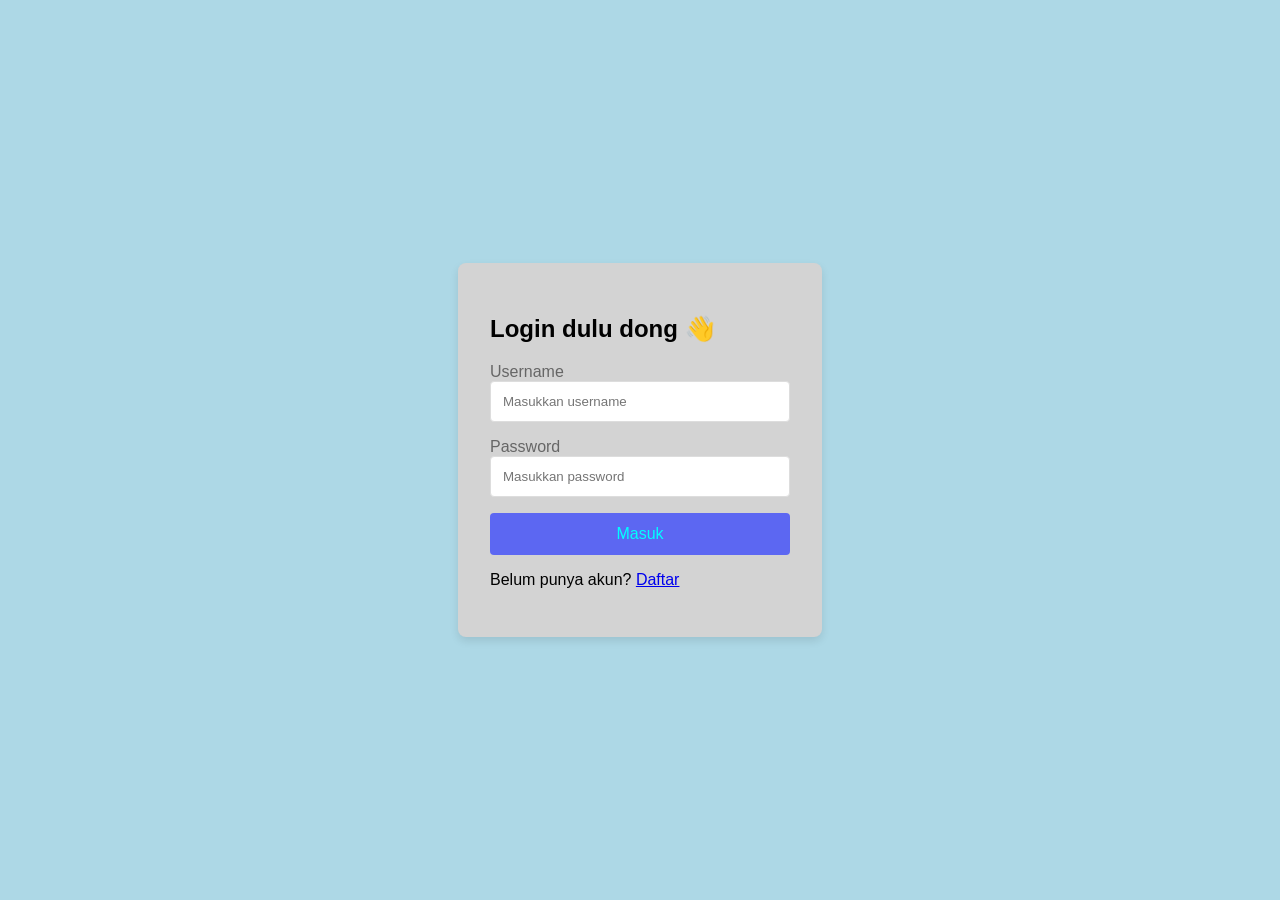
<file: index.html>
<!DOCTYPE html>
<html lang="id">
<head>
    <meta charset="UTF-8" />
    <meta name="viewport" content="width=device-width, initial-scale=1.0" />
    <title>Login Page Animasi gelombang</title>
    <link rel="stylesheet" href="styles css2.css">
</head>
<body>
    <script>
        function validateForm(event) {
            event.preventDefault(); // Mencegah form dari pengiriman otomatis

            const username = document.getElementById('username').value;
            const password = document.getElementById('password').value;

            // Validasi sederhana (misalnya username dan password harus "admin")
            if (username === 'admin' && password === 'admin') {
                window.location.href = 'dashboard.html'; // Arahkan ke halaman dashboard
            } else {
                alert('Username atau password salah. Silakan coba lagi ya(•_•).'); // Peringatan jika salah
            }
            function logout() {
      // Misalnya di sini kamu bisa hapus data session (kalau pakai)
      // Lalu redirect ke halaman utama
      window.location.href = "index.html"; // Ganti dengan halaman utama kamu
    }
        }
    </script>
    <div class="login-container">
         <h2>Login dulu dong 👋</h2>
        <form onsubmit="validateForm(event)">
        <form action="#" method="POST">
            <div class="input-group">
                <label for="username">Username</label>
                <input type="text" id="username" name="admin" placeholder="Masukkan username" required>
            </div>

            <div class="input-group">
                <label for="password">Password</label>
                <input type="password" id="password" name="12345" placeholder="Masukkan password" required>
            </div>

            <button type="submit" class="btn">Masuk</button>

            <p class="signup-link">
                Belum punya akun? <a href="#">Daftar</a>
            </p>
        </form>
    </div>

</body>
</html>
</file>
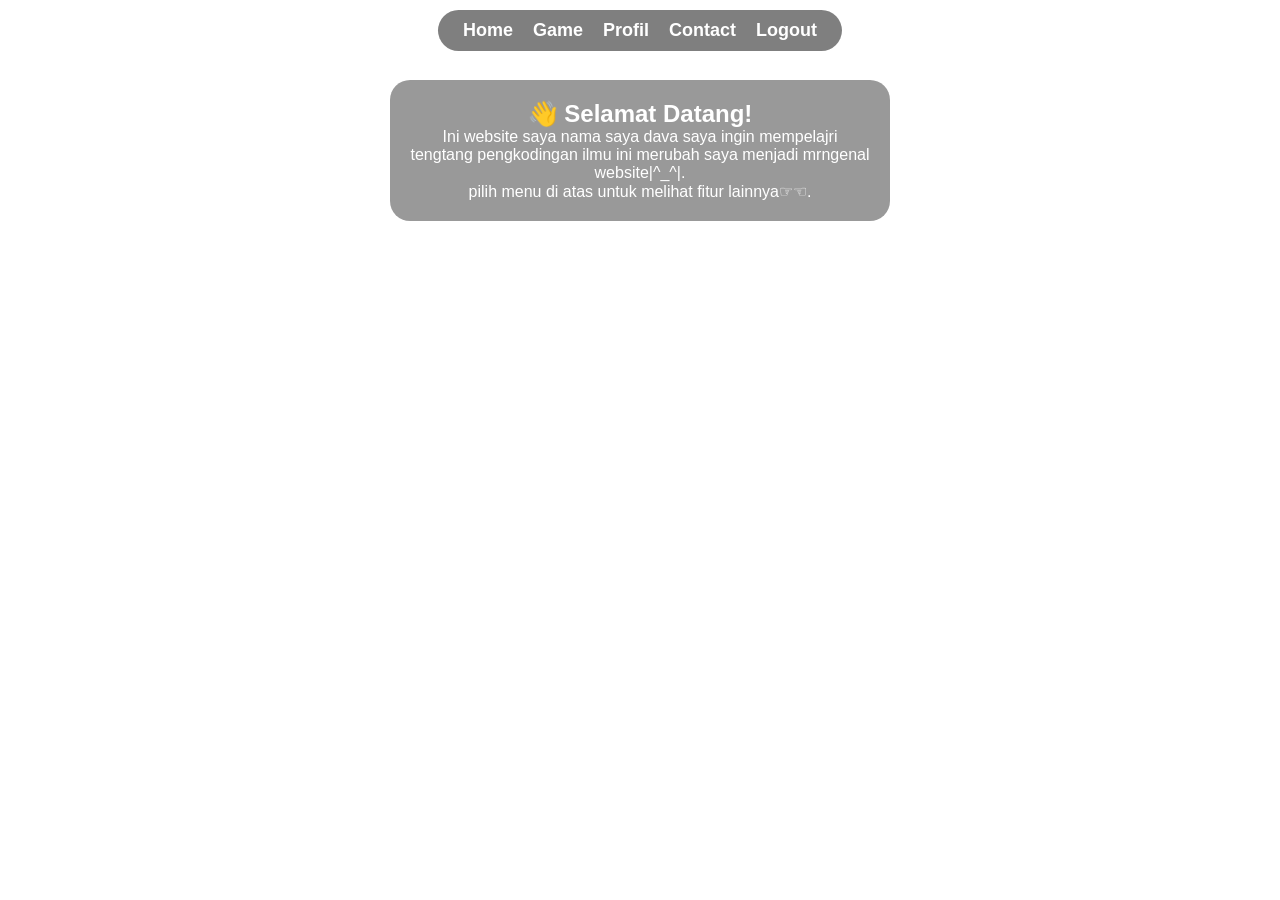
<file: dashboard.html>
<!DOCTYPE html>
<html lang="en">
<head>
<meta charset="UTF-8">
<meta name="viewport" content="width=device-width, initial-scale=1.0">
<title>Dashboard Lengkap</title>

<style>
    * {
        margin: 0;
        padding: 0;
        box-sizing: border-box;
        font-family: Arial, sans-serif;
    }

    body {
        height: 100vh;
        overflow: hidden;
        color: white;
    }

    /* Background video */
    #bg-video {
        position: fixed;
        top: 0;
        left: 0;
        width: 100%;
        height: 100%;
        object-fit: cover;
        z-index: -1;
        filter: brightness(50%);
    }

    /* MENU ATAS */
    nav {
        position: fixed;
        top: 10px;
        left: 50%;
        transform: translateX(-50%);
        display: flex;
        gap: 20px;
        background: rgba(0,0,0,0.5);
        padding: 10px 25px;
        border-radius: 25px;
        z-index: 1000;
    }

    nav a {
        color: white;
        text-decoration: none;
        font-size: 18px;
        font-weight: bold;
        cursor: pointer;
    }

    /* Isi halaman */
    .page {
        display: none;
        position: absolute;
        top: 80px;
        left: 50%;
        transform: translateX(-50%);
        width: 90%;
        max-width: 500px;
        background: rgba(0,0,0,0.4);
        padding: 20px;
        border-radius: 20px;
        backdrop-filter: blur(4px);
        text-align: center;
    }

    .active {
        display: block;
    }

    /* Tombol sosmed */
    .sosmed a {
        display: block;
        margin: 10px 0;
        padding: 12px;
        background: rgba(255,255,255,0.2);
        color: white;
        text-decoration: none;
        border-radius: 10px;
        font-size: 18px;
    }

    /* GAME Tic Tac Toe */
    .board {
        display: grid;
        grid-template-columns: repeat(3, 1fr);
        gap: 5px;
        margin-top: 15px;
    }

    .cell {
        background: rgba(255,255,255,0.2);
        height: 80px;
        display: flex;
        justify-content: center;
        align-items: center;
        font-size: 40px;
        cursor: pointer;
        border-radius: 10px;
    }

    #restartBtn {
        margin-top: 15px;
        padding: 10px 20px;
        background: rgba(255,255,255,0.2);
        border: none;
        color: white;
        font-size: 16px;
        border-radius: 10px;
        cursor: pointer;
    }

</style>
</head>
<body>

<!-- Background video -->
<video autoplay muted loop id="bg-video">
  <source src="blablabla.mp4" type="video/mp4">
</video>

<!-- MENU ATAS -->
<nav>
    <a onclick="showPage('home')">Home</a>
    <a onclick="showPage('game')">Game</a>
    <a onclick="showPage('profil')">Profil</a>
    <a onclick="showPage('contact')">Contact</a>
    <a href="index 3.html">Logout</a>
</nav>

<!-- ================== HALAMAN HOME ================== -->
<div id="home" class="page active">
    <h2>👋 Selamat Datang!</h2>
    <p>Ini website saya nama saya dava 
        saya ingin mempelajri tengtang pengkodingan ilmu ini merubah saya menjadi mrngenal website|^_^|.</p>
    <p> pilih menu di atas untuk melihat fitur lainnya☞☜.</p>

    <!-- Musik autoplay hanya muncul di halaman HOME -->
    <audio id="bgMusic" autoplay loop>
        <source src="loala.mp3" type="audio/mpeg">
    </audio>
</div>

<!-- ================== HALAMAN GAME ================== -->
<div id="game" class="page">
    <h2>🎮 Tic Tac Toe</h2>

    <div class="board" id="board">
        <div class="cell" onclick="clickCell(this)"></div>
        <div class="cell" onclick="clickCell(this)"></div>
        <div class="cell" onclick="clickCell(this)"></div>
        <div class="cell" onclick="clickCell(this)"></div>
        <div class="cell" onclick="clickCell(this)"></div>
        <div class="cell" onclick="clickCell(this)"></div>
        <div class="cell" onclick="clickCell(this)"></div>
        <div class="cell" onclick="clickCell(this)"></div>
        <div class="cell" onclick="clickCell(this)"></div>
    </div>

    <button id="restartBtn" onclick="restartGame()">Restart Game</button>
</div>

<!-- ================== HALAMAN PROFIL ================== -->
<div id="profil" class="page">
    <h2>👤 Profil Kamu</h2>
    <p>Nama: (☞Dava maulana putra)</p>
    <p>Umur: (☞17)</p>
    <p>Hobi: (☞main game)</p>
    <p>Cita-cita: (☞-)</p>
</div>

<!-- ================== HALAMAN CONTACT ================== -->
<div id="contact" class="page">
    <h2>📱 Media Sosial Kamu</h2>

    <div class="sosmed">
        <a href="https://instagram.com">Instagram</a>
        <a href="https://wa.meTambahkan saya sebagai kontak di WhatsApp. https://wa.me/qr/S3STKRATEHWSA1">WhatsApp</a>
        <a href="https://www.tiktok.com/@paketakonnjenegan3?_r=1&_t=ZS-929H8J1RlfG">TikTok</a>
    </div>
</div>

<script>

    /* Navigasi halaman */
    function showPage(page) {
        document.querySelectorAll('.page').forEach(p => p.classList.remove('active'));
        document.getElementById(page).classList.add('active');

        // Musik otomatis hanya berjalan di HOME
        let music = document.getElementById("bgMusic");
        if (page === "home") {
            music.play();
        } else {
            music.pause();
        }
    }

    // TIC TAC TOE
    let player = "X";

    function clickCell(cell) {
        if (cell.innerHTML === "") {
            cell.innerHTML = player;
            player = (player === "X") ? "O" : "X";
        }
    }

    function restartGame() {
        document.querySelectorAll(".cell").forEach(c => c.innerHTML = "");
        player = "X";
    }

</script>

</body>
</html>
</file>
<file: styles css2.css>
body{
    background-size: contain;
    font-family: Arial, sans-serif;
    background: lightblue;
    display: flex;
    justify-content: center;
    align-items: center;
    height: 100vh;
    margin: 0;
}

.login-container {
    background-color:  lightgrey;
    padding: 2rem;
    border-radius: 8px;
    box-shadow: 0 4px 8px rgba(0, 0, 0, 0.1);
    width: 300px;
}

.login-form h2 {
    text-align: center;
    color: #333;
    margin-bottom: 1.5rem;
}

.input-group {
    margin-bottom: 1rem;
}

.input-group label {
    display: blok;
    margin-bottom: 0.5rem;
    color: #666;
}

.input-group input {
    width: 100%;
    padding: 0.75rem;
    border: 1px solid #ddd;
    border-radius: 4px;
    box-sizing: border-box; /* Memastikan padding tidak menambah lebar elemen */
}

button {
    width: 100%;
    padding: 0.75rem;
    background-color: #5c67f2;
    border: none;
    border-radius: 4px;
    color: aqua;
    font-size: 1rem;
    cursor: pointer;
    transition: background-color 0.3s ease;
}

button:hover {
    background-color: yellow#4a54e1;
}
</file>
